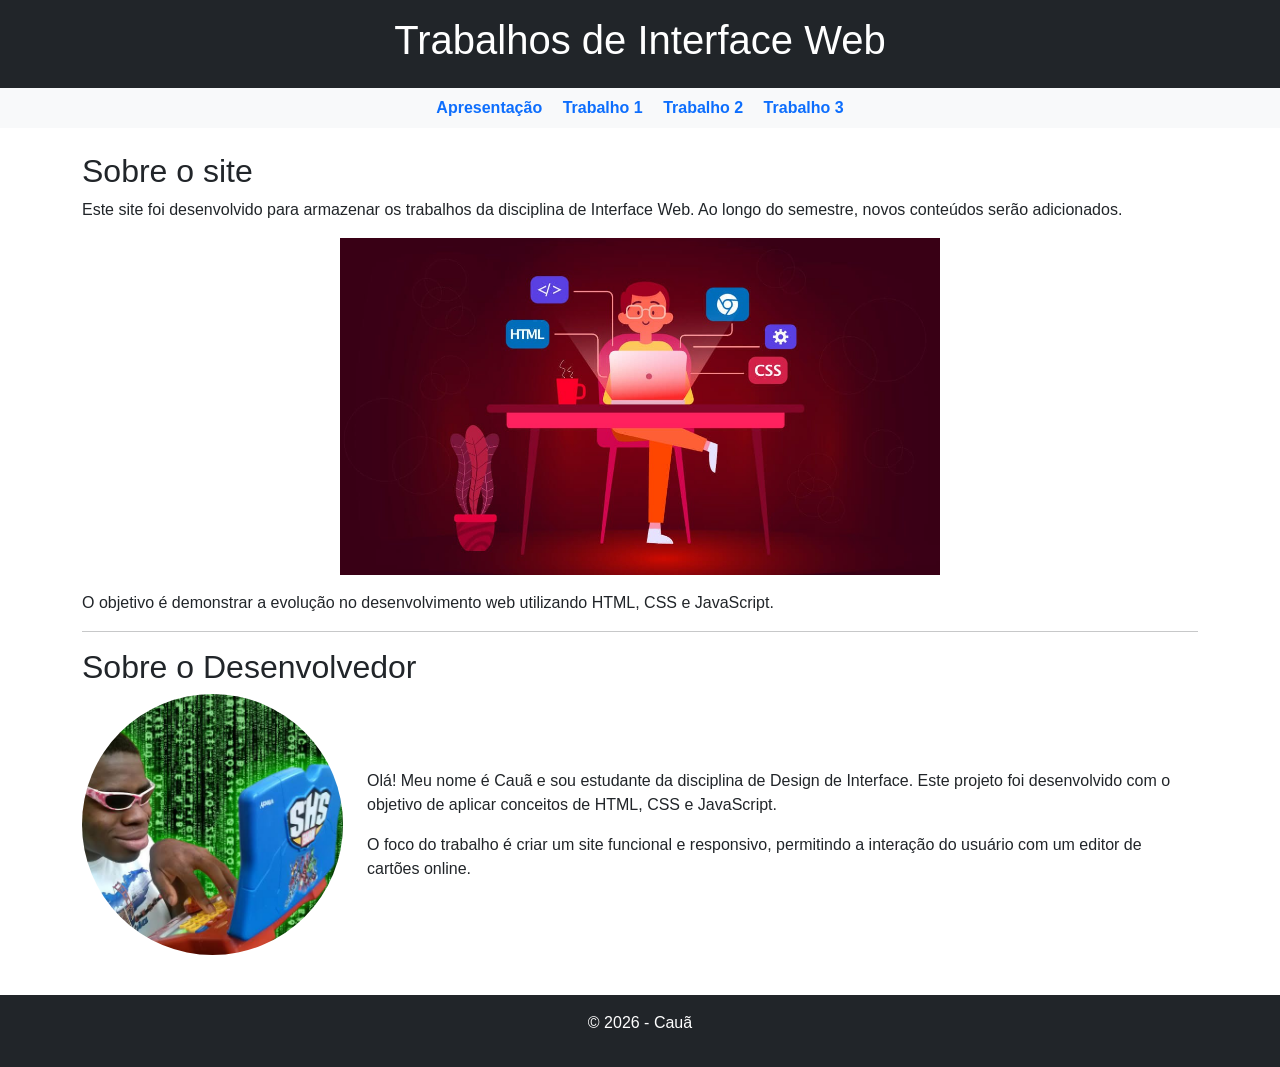
<file: index.html>
<!DOCTYPE html>
<html lang="pt-br">
<head>
    <meta charset="UTF-8">
    <meta name="viewport" content="width=device-width, initial-scale=1.0">
    <title>Interface Web - Trabalhos</title>
    <link href="https://cdn.jsdelivr.net/npm/bootstrap@5.3.0/dist/css/bootstrap.min.css" rel="stylesheet">
    <link rel="stylesheet" href="style.css">
</head>

<body>

<my-header></my-header>

<my-nav></my-nav>

<main class="container my-4">
    <h2>Sobre o site</h2>

    <p>
        Este site foi desenvolvido para armazenar os trabalhos da disciplina de Interface Web.
        Ao longo do semestre, novos conteúdos serão adicionados.
    </p>

    <img src="img/ilustrativo.jpg" class="img-fluid my-3 img-custom" alt="Imagem ilustrativa">

    <p>
        O objetivo é demonstrar a evolução no desenvolvimento web utilizando HTML, CSS e JavaScript.
    </p>

    <hr>

    <h2>Sobre o Desenvolvedor</h2>

    <div class="row align-items-center">

        <div class="col-md-3 text-center">
            <img src="img/hackmein.jpg" class="img-fluid rounded-circle mb-3" alt="Foto do desenvolvedor">
        </div>

        <div class="col-md-9">
            <p>
                Olá! Meu nome é Cauã e sou estudante da disciplina de Design de Interface.
                Este projeto foi desenvolvido com o objetivo de aplicar conceitos de HTML, CSS e JavaScript.
            </p>

            <p>
                O foco do trabalho é criar um site funcional e responsivo, permitindo a interação do usuário com um editor de cartões online.
            </p>
        </div>

    </div>

</main>

<my-footer></my-footer>

<script src="script.js"></script>

</body>
</html>
</file>
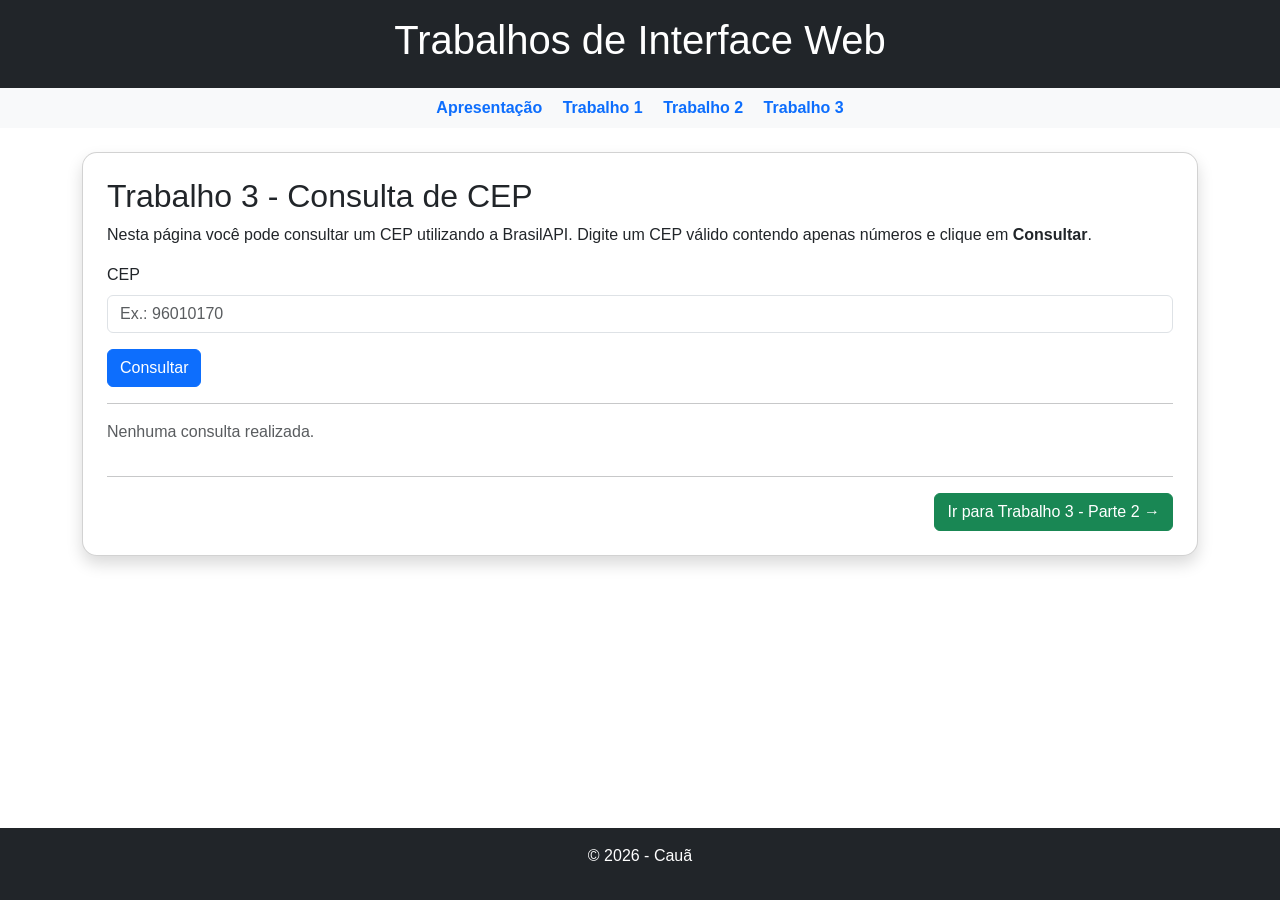
<file: api.html>
<!DOCTYPE html>
<html lang="pt-BR">

<head>
    <meta charset="UTF-8">
    <meta name="viewport" content="width=device-width, initial-scale=1.0">
    <title>Trabalho 3 - Consulta de CEP</title>

    <link href="https://cdn.jsdelivr.net/npm/bootstrap@5.3.0/dist/css/bootstrap.min.css" rel="stylesheet">
    <link rel="stylesheet" href="style.css">
</head>

<body>

    <my-header></my-header>

    <my-nav></my-nav>

    <main class="container my-4">

        <div class="card p-4 shadow">

            <h2>Trabalho 3 - Consulta de CEP</h2>

            <p>
                Nesta página você pode consultar um CEP utilizando a BrasilAPI.
                Digite um CEP válido contendo apenas números e clique em
                <strong>Consultar</strong>.
            </p>

            <form id="formCep">

                <div class="mb-3">

                    <label for="cep" class="form-label">
                        CEP
                    </label>

                    <input
                        type="text"
                        id="cep"
                        class="form-control"
                        maxlength="8"
                        placeholder="Ex.: 96010170"
                        required>

                </div>

                <button class="btn btn-primary" type="submit">
                    Consultar
                </button>

            </form>

            <hr>

            <div id="resultadoCep">

                <p class="text-muted">
                    Nenhuma consulta realizada.
                </p>

            </div>

            <hr>

            <div class="text-end">

                <a href="apis.html" class="btn btn-success">
                    Ir para Trabalho 3 - Parte 2 →
                </a>

            </div>

        </div>

    </main>

    <my-footer></my-footer>

    <script src="script.js"></script>

</body>

</html>
</file>
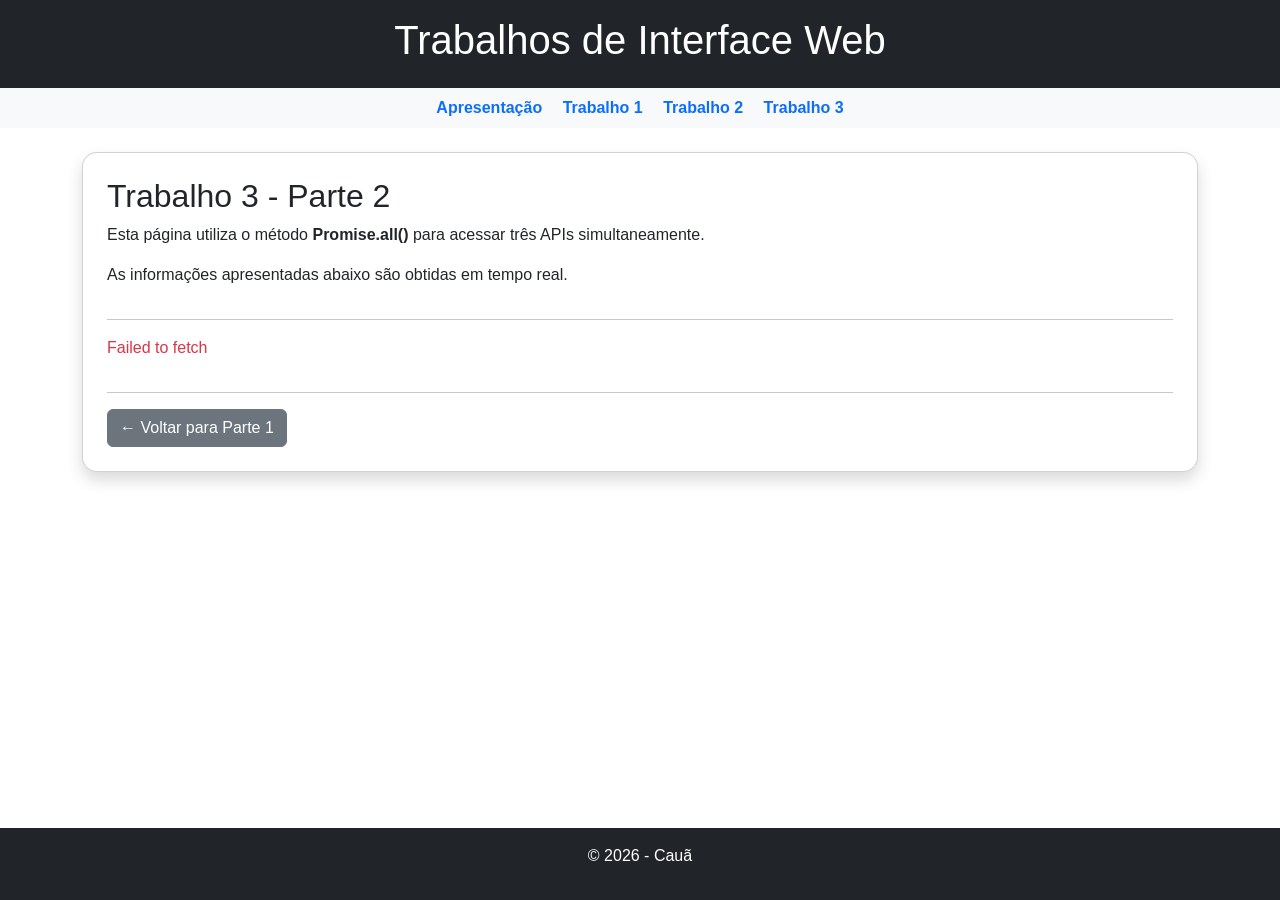
<file: apis.html>
<!DOCTYPE html>
<html lang="pt-BR">

<head>
    <meta charset="UTF-8">
    <meta name="viewport" content="width=device-width, initial-scale=1.0">
    <title>Trabalho 3 - Parte 2</title>

    <link href="https://cdn.jsdelivr.net/npm/bootstrap@5.3.0/dist/css/bootstrap.min.css" rel="stylesheet">
    <link rel="stylesheet" href="style.css">
</head>

<body>

    <my-header></my-header>

    <my-nav></my-nav>

    <main class="container my-4">

        <div class="card p-4 shadow">

            <h2>Trabalho 3 - Parte 2</h2>

            <p>
                Esta página utiliza o método
                <strong>Promise.all()</strong> para acessar três APIs
                simultaneamente.
            </p>

            <p>
                As informações apresentadas abaixo são obtidas em tempo real.
            </p>

            <hr>

            <div id="resultadoApis">

                <p class="text-muted">
                    Carregando informações...
                </p>

            </div>

            <hr>

            <div class="d-flex justify-content-between">

                <a href="api.html" class="btn btn-secondary">
                    ← Voltar para Parte 1
                </a>

            </div>

        </div>

    </main>

    <my-footer></my-footer>

    <script src="script.js"></script>

</body>

</html>
</file>
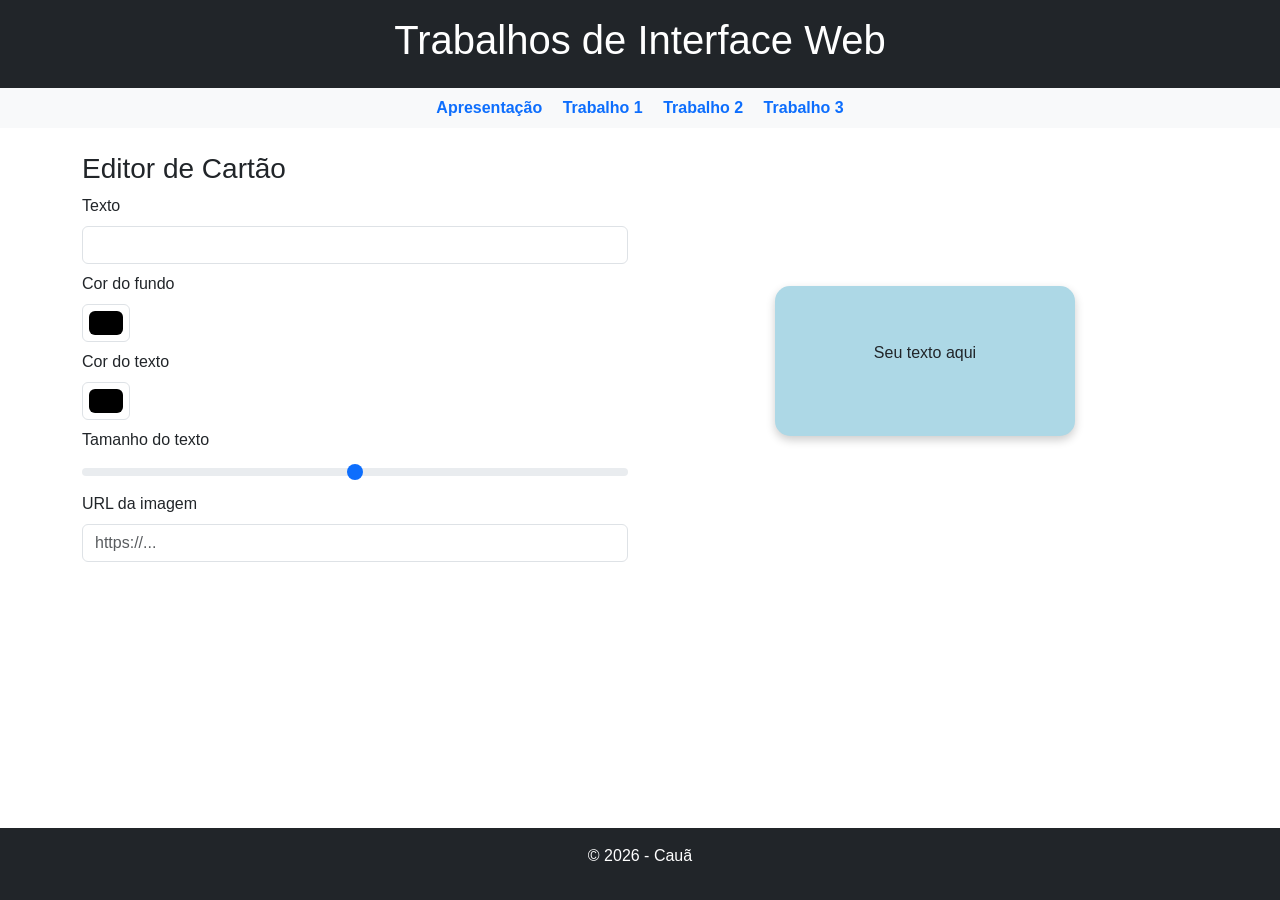
<file: editor.html>
<!DOCTYPE html>
<html lang="pt-br">
<head>
    <meta charset="UTF-8">
    <meta name="viewport" content="width=device-width, initial-scale=1.0">
    <title>Editor de Cartões</title>
    <link href="https://cdn.jsdelivr.net/npm/bootstrap@5.3.0/dist/css/bootstrap.min.css" rel="stylesheet">
    <link rel="stylesheet" href="style.css">
</head>

<body>

<my-header></my-header>

<my-nav></my-nav>

<main class="container my-4">

<div class="row">

    <div class="col-md-6">

        <h3>Editor de Cartão</h3>

        <label class="form-label">Texto</label>
        <input type="text" id="texto" class="form-control mb-2">

        <label class="form-label">Cor do fundo</label>
        <input type="color" id="bgColor" class="form-control form-control-color mb-2">

        <label class="form-label">Cor do texto</label>
        <input type="color" id="textColor" class="form-control form-control-color mb-2">

        <label class="form-label">Tamanho do texto</label>
        <input type="range" id="fontSize" min="10" max="50" class="form-range mb-2">

        <label class="form-label">URL da imagem</label>
        <input type="url" id="imagem" class="form-control mb-2" placeholder="https://...">

    </div>

    <div class="col-md-6 d-flex justify-content-center align-items-center">

        <div id="cartao">
            <p id="textoCartao">Seu texto aqui</p>
            <img id="imgCartao" style="display:none;" alt="Imagem do cartão">
        </div>

    </div>

</div>

</main>

<my-footer></my-footer>

<script src="script.js"></script>

</body>
</html>
</file>
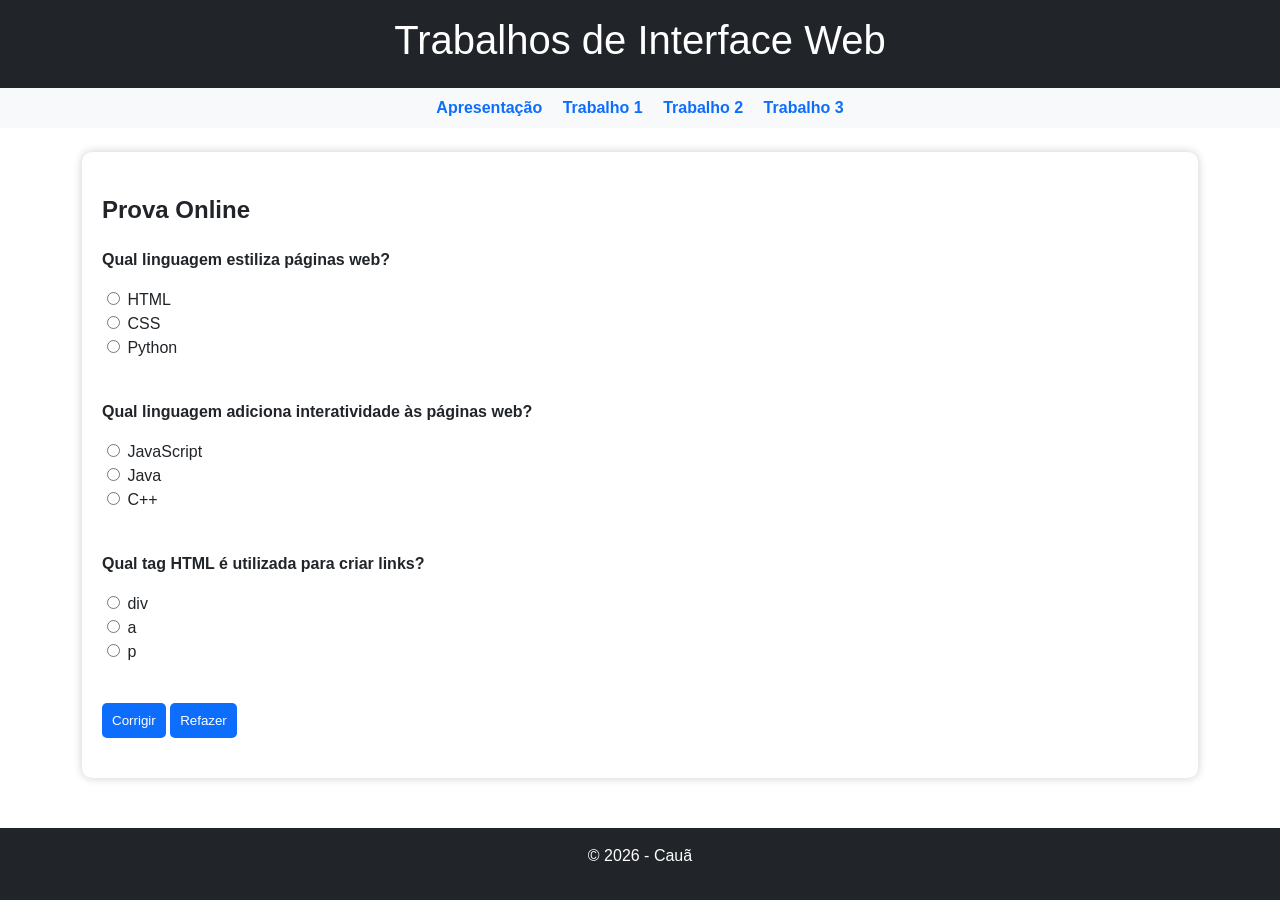
<file: prova.html>
<!DOCTYPE html>
<html lang="pt-br">

<head>
    <meta charset="UTF-8">
    <meta name="viewport" content="width=device-width, initial-scale=1.0">
    <title>Prova Online</title>

    <link href="https://cdn.jsdelivr.net/npm/bootstrap@5.3.0/dist/css/bootstrap.min.css" rel="stylesheet">

    <link rel="stylesheet" href="style.css">
</head>

<body>

    <my-header></my-header>

    <my-nav></my-nav>

    <main class="container my-4">

        <my-prova></my-prova>

    </main>

    <my-footer></my-footer>

    <script src="script.js"></script>

</body>

</html>
</file>
<file: style.css>
body {
    font-family: Arial, sans-serif;
}

html, body {
    height: 100%;
}

body {
    display: flex;
    flex-direction: column;
}

.img-custom {
    max-width: 600px;
    width: 100%;
    display: block;
    margin: 0 auto;
}

main {
    flex: 1;
}

nav a {
    text-decoration: none;
    font-weight: bold;
}

#cartao {
    width: 90%;
    max-width: 300px;
    min-height: 150px;
    border-radius: 15px;
    background-color: lightblue;
    display: flex;
    flex-direction: column;
    justify-content: center;
    align-items: center;
    overflow: hidden;
    padding: 3%;
    box-shadow: 0 4px 10px rgba(0,0,0,0.2);
}

#cartao img {
    width: 100%;
    max-height: 50%;
    object-fit: contain;
    margin-top: 5%;
}

.card {
    border-radius: 15px;
}

.alert {
    border-radius: 10px;
}
</file>
